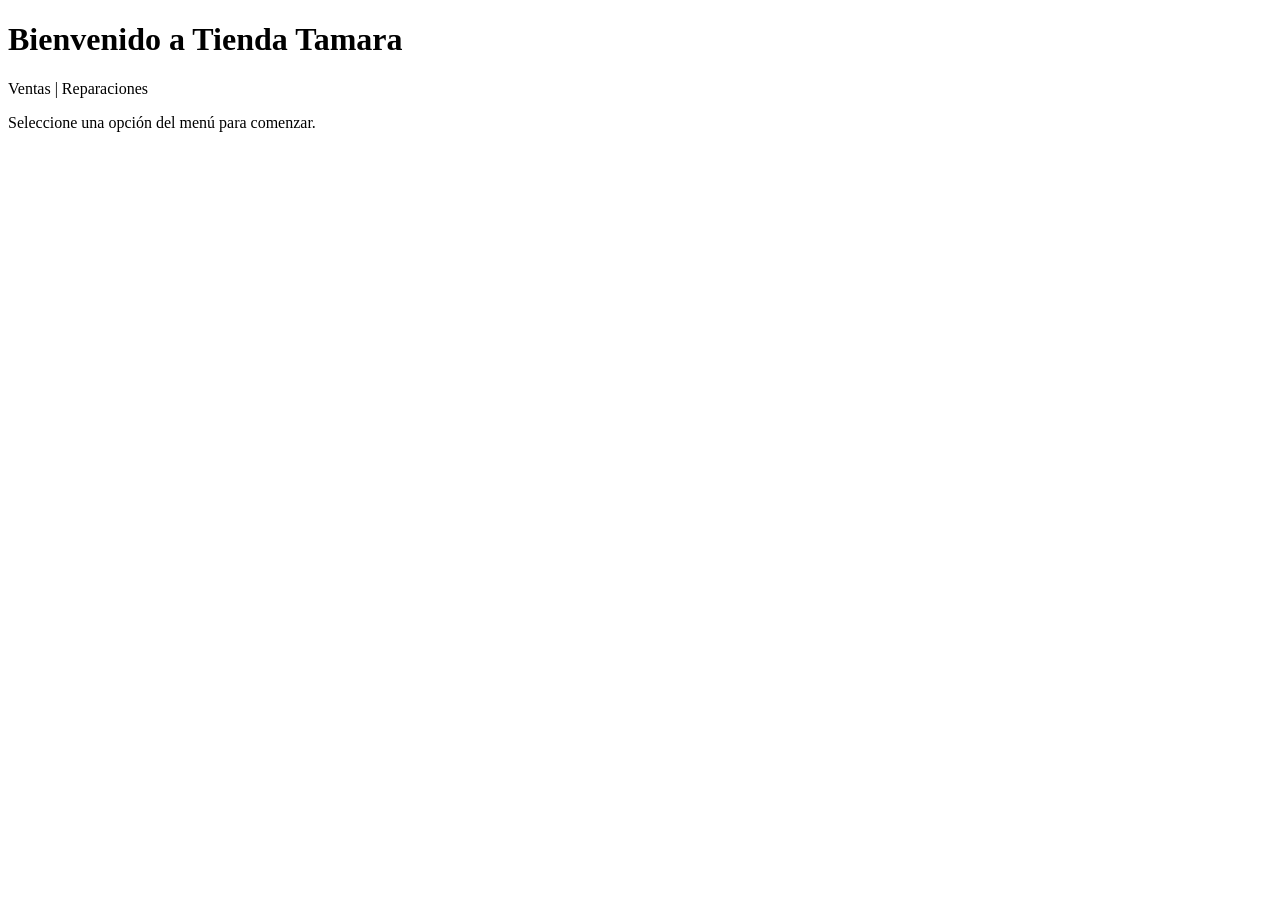
<file: Tienda_Tamara/src/main/resources/templates/index.html>
﻿<!DOCTYPE html>
<html xmlns:th="http://www.thymeleaf.org">
<head>
    <meta charset="UTF-8">
    <title>Tienda Tamara</title>
    <link rel="stylesheet" th:href="@{/css/estilos.css}">
</head>
<body>
    <h1>Bienvenido a Tienda Tamara</h1>
    <nav>
        <a th:href="@{/ventas}">Ventas</a> |
        <a th:href="@{/reparaciones}">Reparaciones</a>
    </nav>
    <p>Seleccione una opción del menú para comenzar.</p>
</body>
</html>
</file>
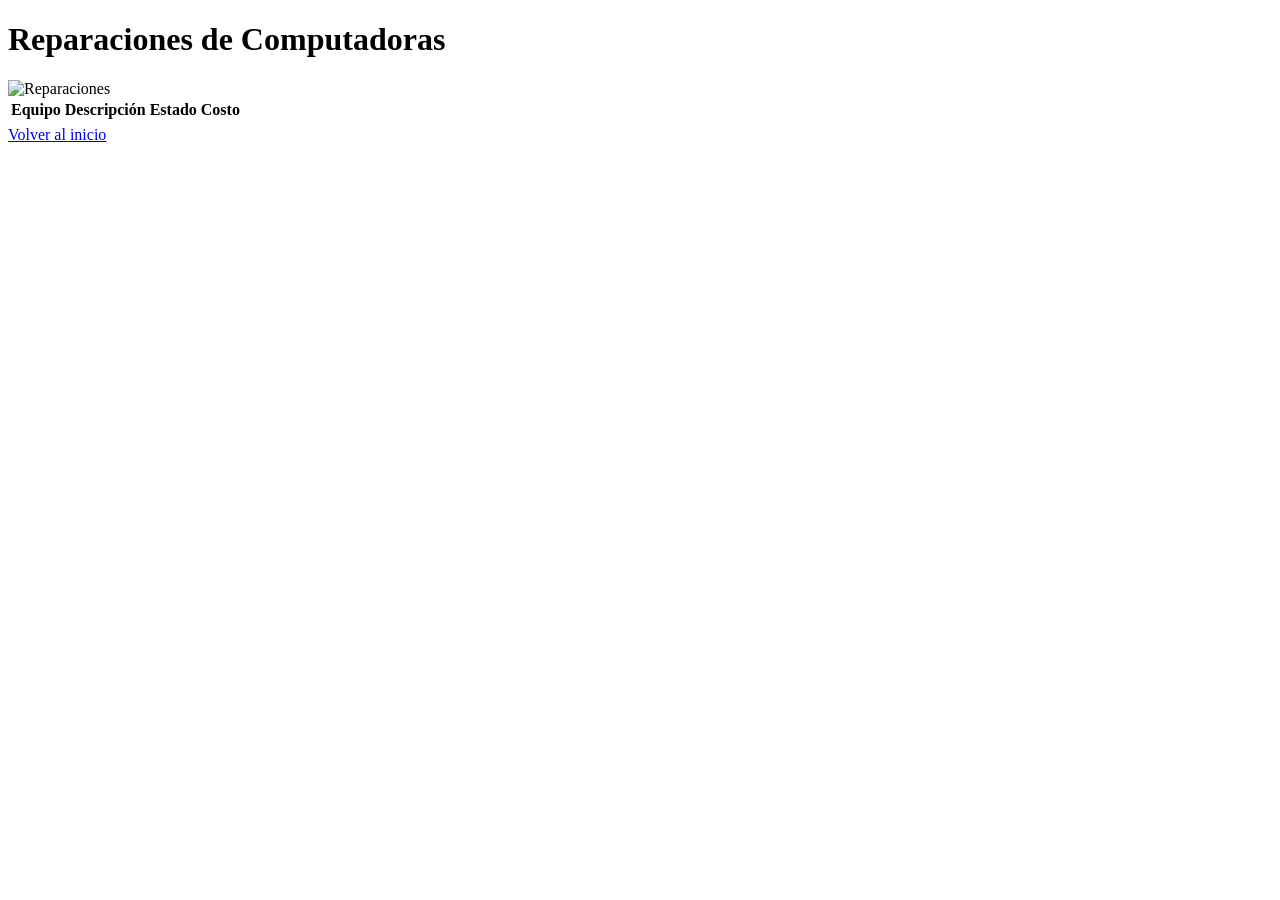
<file: Tienda_Tamara/src/main/resources/templates/reparaciones.html>
﻿<!DOCTYPE html>
<html xmlns:th="http://www.thymeleaf.org">
<head>
    <meta charset="UTF-8">
    <title>Reparaciones - Tienda Tamara</title>
    <link rel="stylesheet" th:href="@{/css/estilos.css}">
</head>
<body>
<h1>Reparaciones de Computadoras</h1>
<img th:src="@{/img/reparaciones.jpg}" alt="Reparaciones" class="banner"/>

<table>
    <thead>
    <tr>
        <th>Equipo</th>
        <th>Descripción</th>
        <th>Estado</th>
        <th>Costo</th>
    </tr>
    </thead>
    <tbody>
    <tr th:each="r : ${reparaciones}">
        <td th:text="${r.equipo}"></td>
        <td th:text="${r.descripcion}"></td>
        <td th:text="${r.estado}"></td>
        <td th:text="${r.costo}"></td>
    </tr>
    </tbody>
</table>

<a href="/">Volver al inicio</a>
</body>
</html>
</file>
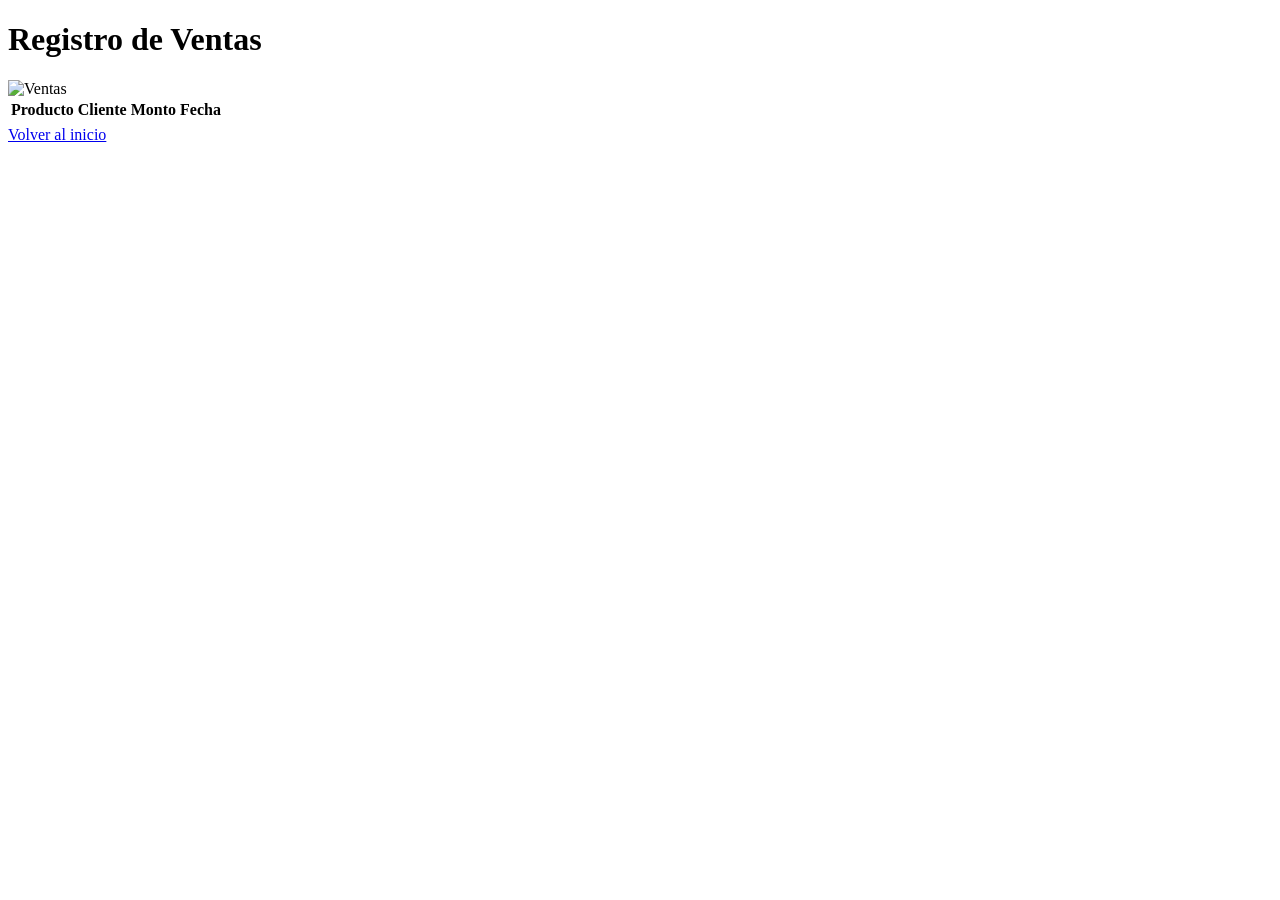
<file: Tienda_Tamara/src/main/resources/templates/ventas.html>
﻿<!DOCTYPE html>
<html xmlns:th="http://www.thymeleaf.org">
<head>
    <meta charset="UTF-8">
    <title>Ventas - Tienda Tamara</title>
    <link rel="stylesheet" th:href="@{/css/estilos.css}">
</head>
<body>
<h1>Registro de Ventas</h1>
<img th:src="@{/img/ventas.jpg}" alt="Ventas" class="banner"/>

<table>
    <thead>
    <tr>
        <th>Producto</th>
        <th>Cliente</th>
        <th>Monto</th>
        <th>Fecha</th>
    </tr>
    </thead>
    <tbody>
    <tr th:each="venta : ${ventas}">
        <td th:text="${venta.producto}"></td>
        <td th:text="${venta.cliente}"></td>
        <td th:text="${venta.monto}"></td>
        <td th:text="${venta.fecha}"></td>
    </tr>
    </tbody>
</table>

<a href="/">Volver al inicio</a>
</body>
</html>
</file>
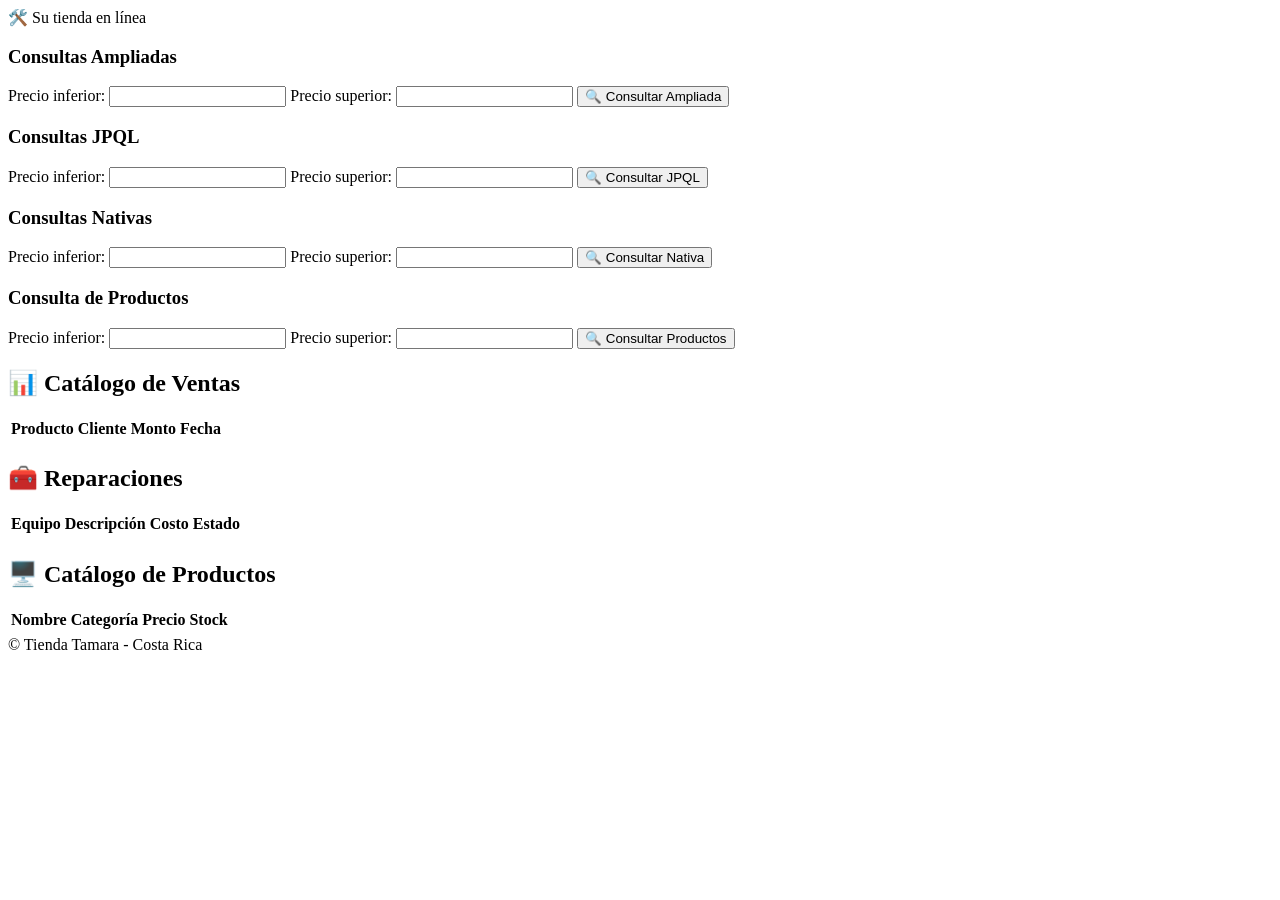
<file: Tienda_Tamara/src/main/resources/templates/Consulta/listado.html>
﻿<!DOCTYPE html>
<html xmlns:th="http://www.thymeleaf.org">
<head>
    <meta charset="UTF-8">
    <title>Su tienda en línea</title>
    <link rel="stylesheet" th:href="@{/css/estilos.css}">
</head>
<body>
    <header class="navbar">🛠️ Su tienda en línea</header>

    <main>
        <!-- SECCIÓN DE TARJETAS DE CONSULTAS -->
        <section class="contenedor">

            <!-- Consulta Ampliada -->
            <div class="card azul">
                <h3>Consultas Ampliadas</h3>
                <form method="post" th:action="@{/consulta/filtrar}">
                    <input type="hidden" name="tipo" value="venta">
                    <label>Precio inferior:</label>
                    <input type="number" name="minimo" required>
                    <label>Precio superior:</label>
                    <input type="number" name="maximo" required>
                    <button type="submit" class="btn azul">🔍 Consultar Ampliada</button>
                </form>
            </div>

            <!-- Consulta JPQL -->
            <div class="card amarilla">
                <h3>Consultas JPQL</h3>
                <form method="post" th:action="@{/consulta/filtrar}">
                    <input type="hidden" name="tipo" value="reparacion">
                    <label>Precio inferior:</label>
                    <input type="number" name="minimo" required>
                    <label>Precio superior:</label>
                    <input type="number" name="maximo" required>
                    <button type="submit" class="btn amarilla">🔍 Consultar JPQL</button>
                </form>
            </div>

            <!-- Consulta Nativa -->
            <div class="card verde">
                <h3>Consultas Nativas</h3>
                <form method="post" th:action="@{/consulta/filtrar}">
                    <input type="hidden" name="tipo" value="venta">
                    <label>Precio inferior:</label>
                    <input type="number" name="minimo" required>
                    <label>Precio superior:</label>
                    <input type="number" name="maximo" required>
                    <button type="submit" class="btn verde">🔍 Consultar Nativa</button>
                </form>
            </div>

            <!-- Consulta de Productos -->
            <div class="card roja">
                <h3>Consulta de Productos</h3>
                <form method="post" th:action="@{/consulta/filtrar}">
                    <input type="hidden" name="tipo" value="producto">
                    <label>Precio inferior:</label>
                    <input type="number" name="minimo" required>
                    <label>Precio superior:</label>
                    <input type="number" name="maximo" required>
                    <button type="submit" class="btn roja">🔍 Consultar Productos</button>
                </form>
            </div>
        </section>

        <!-- SECCIÓN DE TABLAS -->
        <section>
            <!-- Tabla de Ventas -->
            <h2>📊 Catálogo de Ventas</h2>
            <table>
                <tr><th>Producto</th><th>Cliente</th><th>Monto</th><th>Fecha</th></tr>
                <tr th:each="v : ${ventas}">
                    <td th:text="${v.producto}"></td>
                    <td th:text="${v.cliente}"></td>
                    <td th:text="${v.monto}"></td>
                    <td th:text="${v.fecha}"></td>
                </tr>
            </table>

            <!-- Tabla de Reparaciones -->
            <h2>🧰 Reparaciones</h2>
            <table>
                <tr><th>Equipo</th><th>Descripción</th><th>Costo</th><th>Estado</th></tr>
                <tr th:each="r : ${reparaciones}">
                    <td th:text="${r.equipo}"></td>
                    <td th:text="${r.descripcion}"></td>
                    <td th:text="${r.costo}"></td>
                    <td th:text="${r.estado}"></td>
                </tr>
            </table>

            <!-- Tabla de Productos -->
            <h2>🖥️ Catálogo de Productos</h2>
            <table>
                <tr>
                    <th>Nombre</th>
                    <th>Categoría</th>
                    <th>Precio</th>
                    <th>Stock</th>
                </tr>
                <tr th:each="p : ${productos}">
                    <td th:text="${p.nombre}"></td>
                    <td th:text="${p.categoria}"></td>
                    <td th:text="${p.precio}"></td>
                    <td th:text="${p.stock}"></td>
                </tr>
            </table>
        </section>
    </main>

    <footer>© Tienda Tamara - Costa Rica</footer>
</body>
</html>
</file>
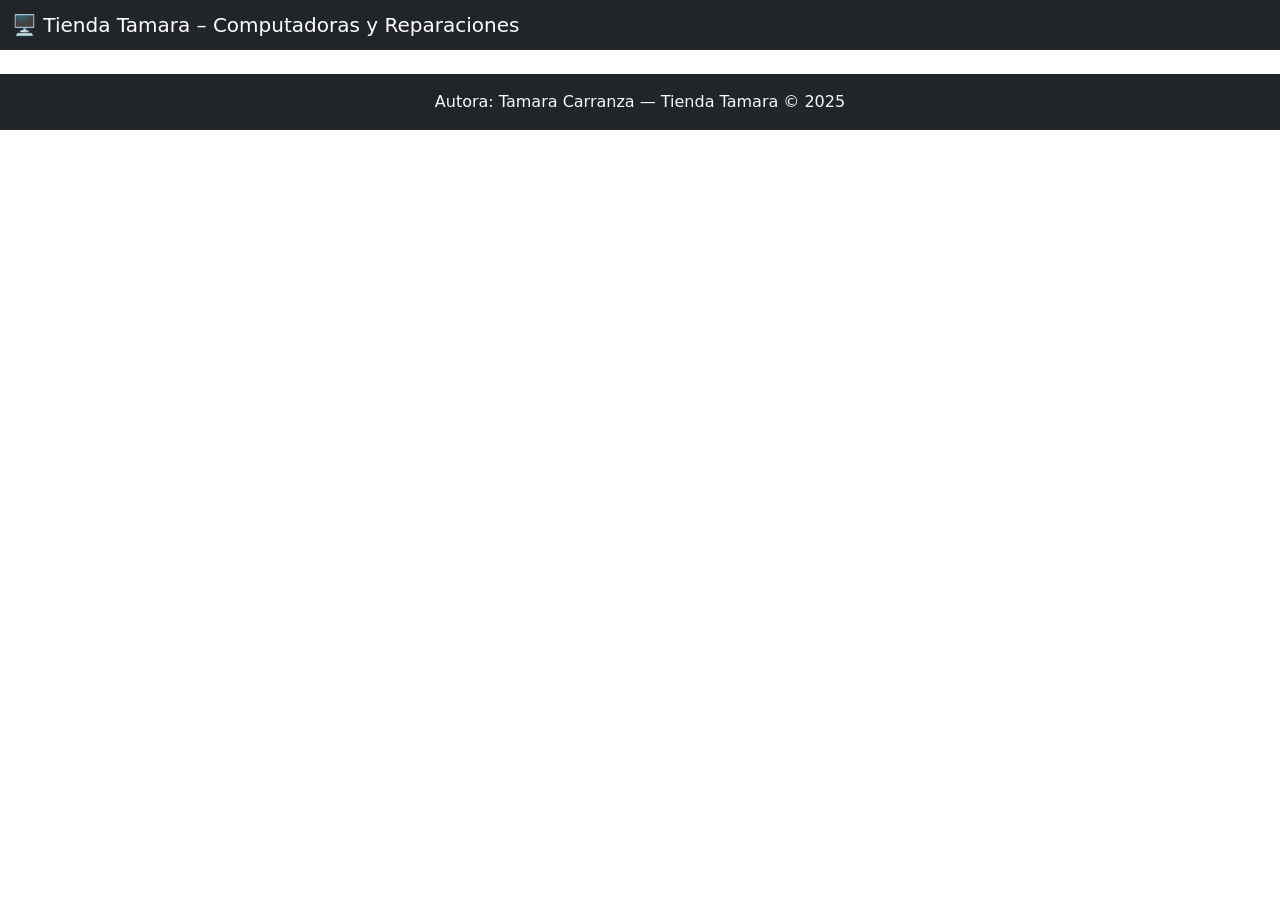
<file: Tienda_Tamara/src/main/resources/templates/layout/plantilla.html>
﻿<!DOCTYPE html>
<html xmlns:th="http://www.thymeleaf.org">
<head>
    <meta charset="UTF-8">
    <title>Tienda Tamara</title>
    <link rel="stylesheet" th:href="@{/css/estilos.css}">
    <link rel="stylesheet" href="https://cdn.jsdelivr.net/npm/bootstrap@5.3.3/dist/css/bootstrap.min.css">
</head>
<body>
<nav class="navbar navbar-dark bg-dark">
    <div class="container-fluid">
        <span class="navbar-brand mb-0 h1">🖥️ Tienda Tamara – Computadoras y Reparaciones</span>
    </div>
</nav>

<div class="container mt-4" th:fragment="contenido">
    <!-- Contenido dinámico -->
</div>

<footer class="text-center text-light bg-dark p-3 mt-4">
    Autora: Tamara Carranza — Tienda Tamara © 2025
</footer>
</body>
</html>
</file>
